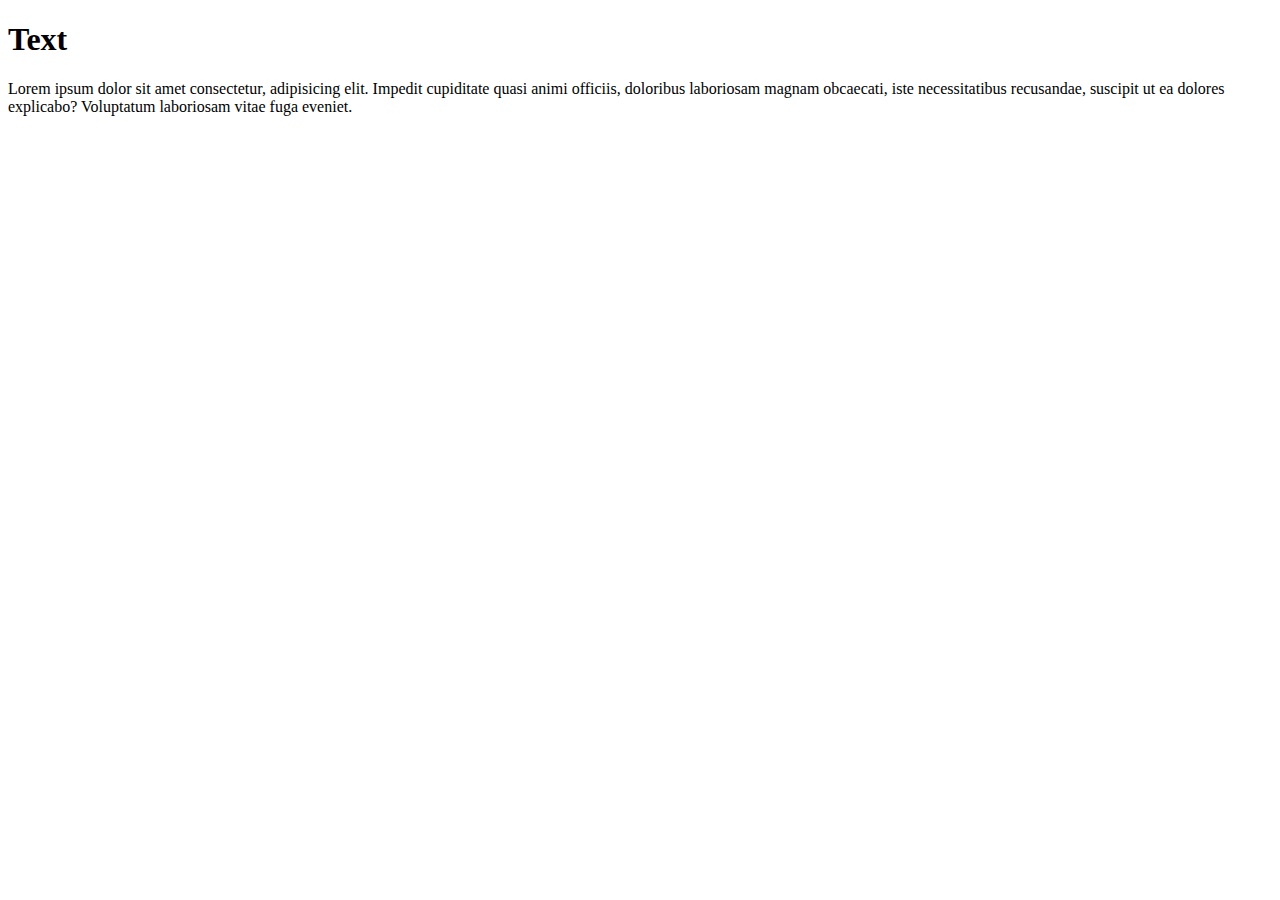
<file: pages/contacts.html>
<!DOCTYPE html>
<html lang="en">
<head>
    <meta charset="UTF-8">
    <meta name="viewport" content="width=device-width, initial-scale=1.0">
    <title>Document</title>
</head>
<body>
    <h1>Text</h1>
    <p>Lorem ipsum dolor sit amet consectetur, adipisicing elit. Impedit cupiditate quasi animi officiis, doloribus laboriosam magnam obcaecati, iste necessitatibus recusandae, suscipit ut ea dolores explicabo? Voluptatum laboriosam vitae fuga eveniet.</p>
</body>
</html>
</file>
